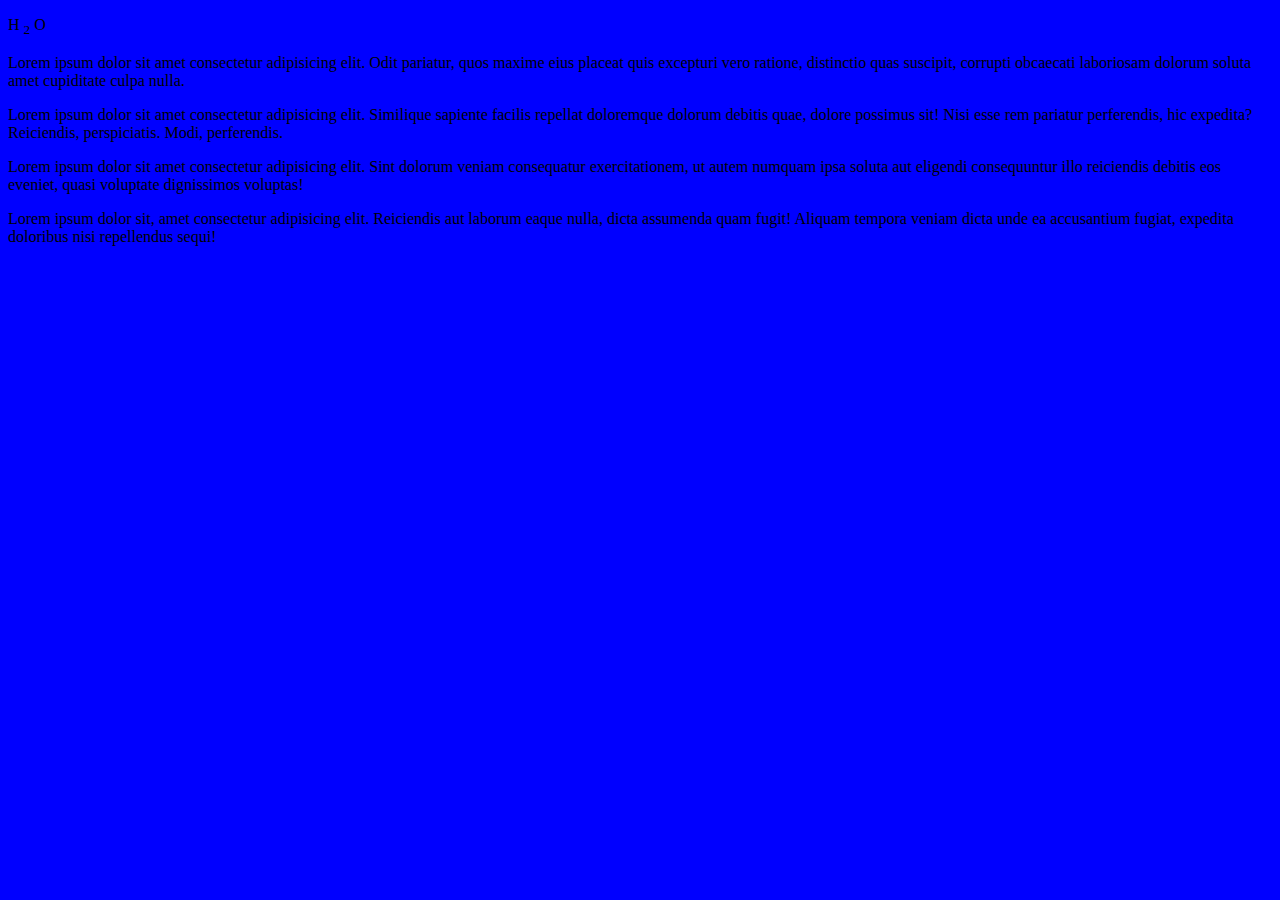
<file: index.html>
<!DOCTYPE html>
<html lang="en">
<head>
    <meta charset="UTF-8">
    <meta name="viewport" content="width=device-width, initial-scale=1.0">
    <title>Document</title>
</head>
<body style="background-color: blue ;">
 <p>H <mark style="background-color: blue;"><sub> 2</sub> </mark> O</p> 
<p>Lorem ipsum dolor sit amet consectetur adipisicing elit. Odit pariatur, quos maxime eius placeat quis excepturi vero ratione, distinctio quas suscipit, corrupti obcaecati laboriosam dolorum soluta amet cupiditate culpa nulla.</p>
<p>Lorem ipsum dolor sit amet consectetur adipisicing elit. Similique sapiente facilis repellat doloremque dolorum debitis quae, dolore possimus sit! Nisi esse rem pariatur perferendis, hic expedita? Reiciendis, perspiciatis. Modi, perferendis.</p>
<p>Lorem ipsum dolor sit amet consectetur adipisicing elit. Sint dolorum veniam consequatur exercitationem, ut autem numquam ipsa soluta aut eligendi consequuntur illo reiciendis debitis eos eveniet, quasi voluptate dignissimos voluptas!</p>
<p>
Lorem ipsum dolor sit, amet consectetur adipisicing elit. Reiciendis aut laborum eaque nulla, dicta assumenda quam fugit! Aliquam tempora veniam dicta unde ea accusantium fugiat, expedita doloribus nisi repellendus sequi!
</body>
</html>
</file>
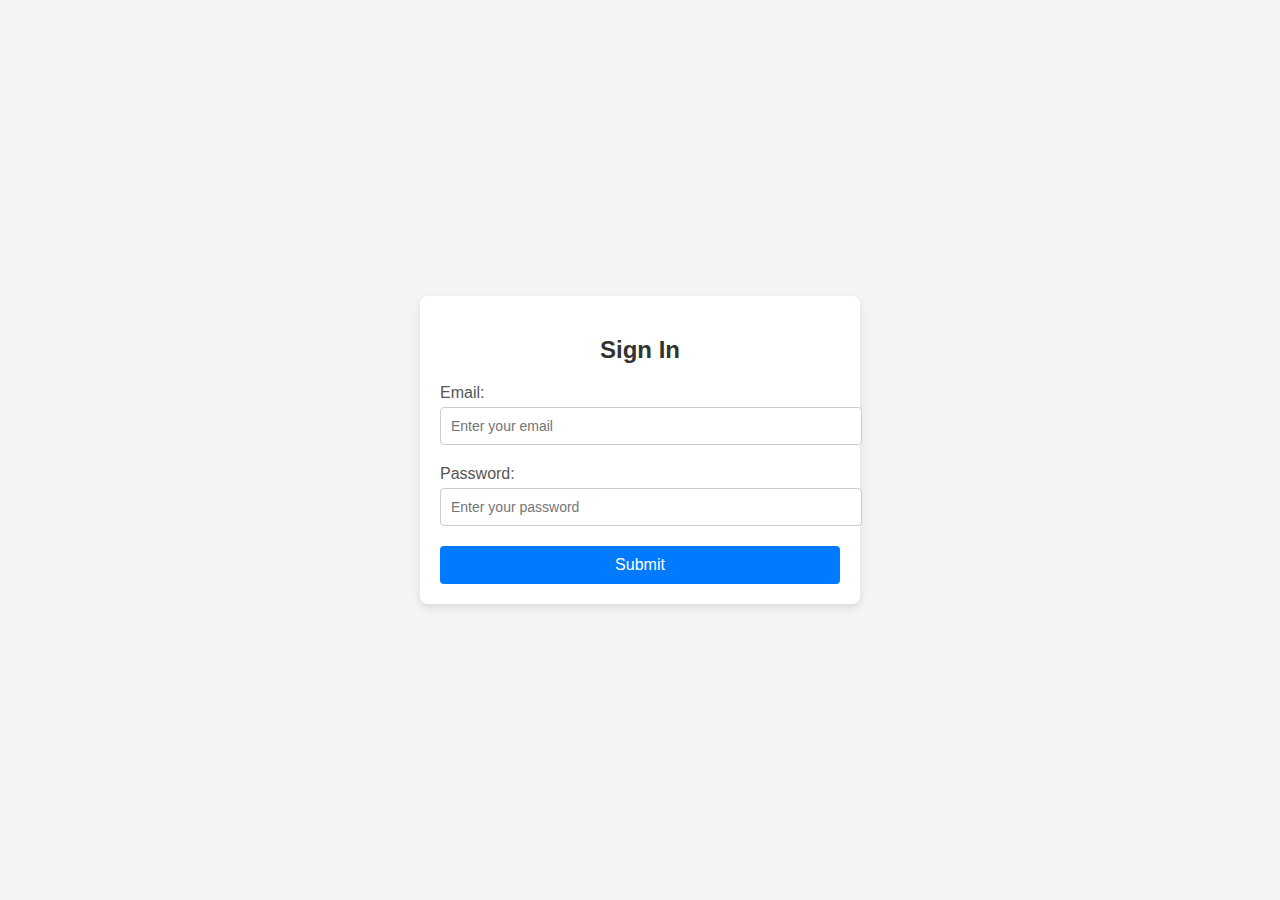
<file: 2211CS030091/index4.html>
<!DOCTYPE html>
<html lang="en">
<head>
    <meta charset="UTF-8">
    <meta name="viewport" content="width=device-width, initial-scale=1.0">
    <title>Inline Form Validation</title>
    <style>
        body {
            font-family: Arial, sans-serif;
            margin: 0;
            padding: 0;
            display: flex;
            justify-content: center;
            align-items: center;
            height: 100vh;
            background-color: #f4f4f4;
        }

        .form-container {
            background: #fff;
            padding: 20px;
            border-radius: 8px;
            box-shadow: 0 4px 8px rgba(0, 0, 0, 0.1);
            width: 100%;
            max-width: 400px;
        }

        .form-container h2 {
            text-align: center;
            margin-bottom: 20px;
            color: #333;
        }

        .form-group {
            margin-bottom: 20px;
            position: relative;
        }

        .form-group label {
            display: block;
            margin-bottom: 5px;
            color: #555;
        }

        .form-group input {
            width: 100%;
            padding: 10px;
            border: 1px solid #ccc;
            border-radius: 4px;
            font-size: 14px;
            outline: none;
        }

        .form-group input:focus {
            border-color: #007BFF;
        }

        .form-group .error {
            color: #ff4d4d;
            font-size: 12px;
            margin-top: 5px;
            display: none;
        }

        .form-group .success {
            color: #28a745;
            font-size: 12px;
            margin-top: 5px;
            display: none;
        }

        .form-group input.error-border {
            border-color: #ff4d4d;
        }

        .form-group input.success-border {
            border-color: #28a745;
        }

        .submit-btn {
            width: 100%;
            padding: 10px;
            background: #007BFF;
            color: #fff;
            border: none;
            border-radius: 4px;
            font-size: 16px;
            cursor: pointer;
            transition: background-color 0.3s ease;
        }

        .submit-btn:hover {
            background: #0056b3;
        }
    </style>
</head>
<body>
    <div class="form-container">
        <h2>Sign In</h2>
        <form id="loginForm">
            <div class="form-group">
                <label for="email">Email:</label>
                <input type="email" id="email" placeholder="Enter your email">
                <span class="error" id="emailError">Please enter a valid email address.</span>
                <span class="success" id="emailSuccess">Looks good!</span>
            </div>
            <div class="form-group">
                <label for="password">Password:</label>
                <input type="password" id="password" placeholder="Enter your password">
                <span class="error" id="passwordError">Password must be at least 6 characters.</span>
                <span class="success" id="passwordSuccess">Looks good!</span>
            </div>
            <button type="submit" class="submit-btn">Submit</button>
        </form>
    </div>

    <script>
        const emailInput = document.getElementById('email');
        const passwordInput = document.getElementById('password');
        const emailError = document.getElementById('emailError');
        const passwordError = document.getElementById('passwordError');
        const emailSuccess = document.getElementById('emailSuccess');
        const passwordSuccess = document.getElementById('passwordSuccess');

        emailInput.addEventListener('input', () => {
            const email = emailInput.value;
            if (/^[^\s@]+@[^\s@]+\.[^\s@]+$/.test(email)) {
                emailInput.classList.remove('error-border');
                emailInput.classList.add('success-border');
                emailError.style.display = 'none';
                emailSuccess.style.display = 'block';
            } else {
                emailInput.classList.add('error-border');
                emailInput.classList.remove('success-border');
                emailError.style.display = 'block';
                emailSuccess.style.display = 'none';
            }
        });

        passwordInput.addEventListener('input', () => {
            const password = passwordInput.value;
            if (password.length >= 6) {
                passwordInput.classList.remove('error-border');
                passwordInput.classList.add('success-border');
                passwordError.style.display = 'none';
                passwordSuccess.style.display = 'block';
            } else {
                passwordInput.classList.add('error-border');
                passwordInput.classList.remove('success-border');
                passwordError.style.display = 'block';
                passwordSuccess.style.display = 'none';
            }
        });

        const form = document.getElementById('loginForm');
        form.addEventListener('submit', (e) => {
            e.preventDefault();
            alert('Form submitted successfully!');
        });
    </script>
</body>
</html>
</file>
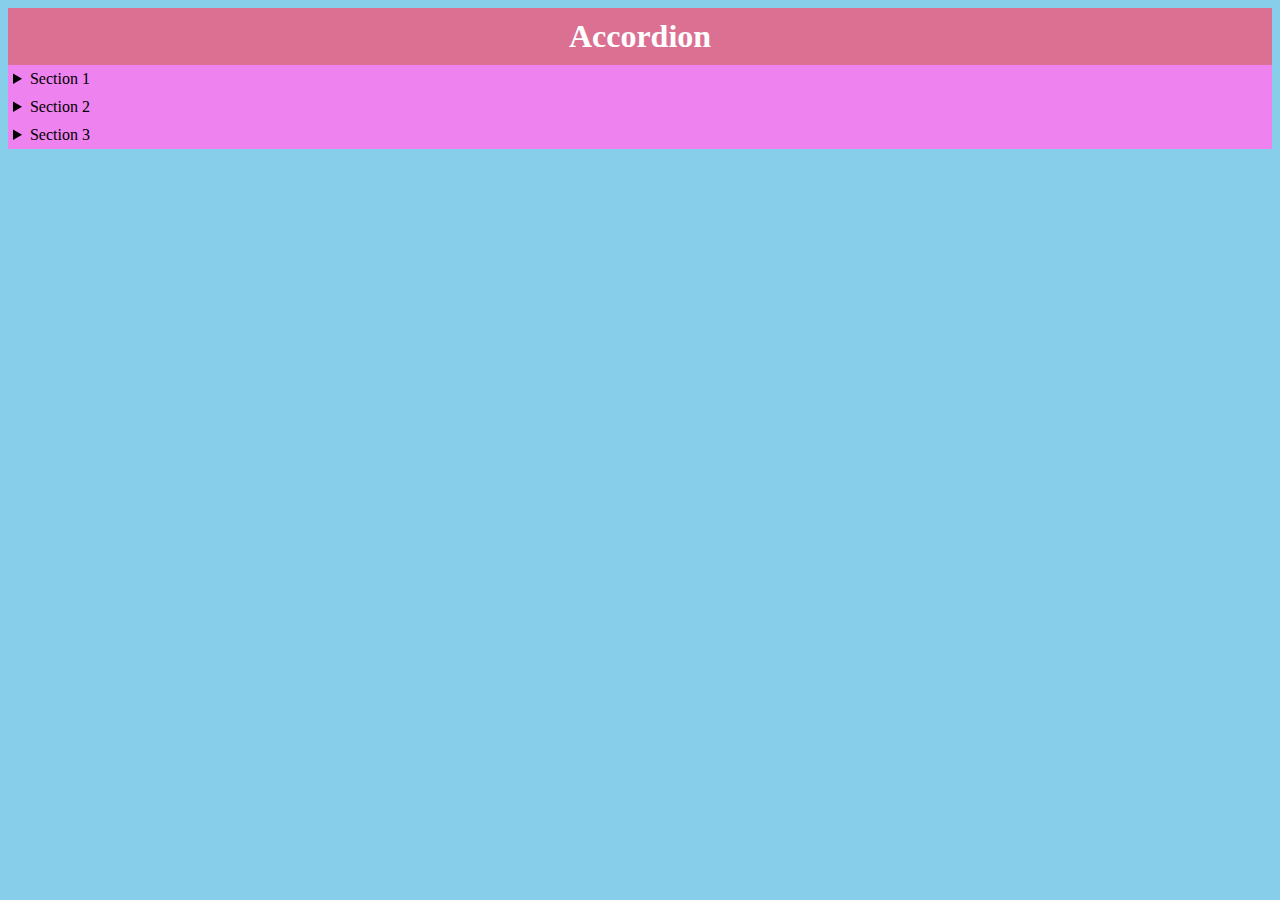
<file: 2211CS030091/index6.html>
<!DOCTYPE html>
<html lang="en">
<head>
    <meta charset="UTF-8">
    <meta name="viewport" content="width=device-width, initial-scale=1.0">
    <title>Document</title>
<style>
body {
background-color:skyblue;
}
details{
    background-color: bisque;
    color:black
}
summary {
    background-color: violet;
    padding: 5px;
    cursor: pointer;
}

summary:hover {
    color: yellow;
}
h1{
    background-color: palevioletred;
    color:white;
    font-family: 'Times New Roman', Times, serif;
    text-align: center;
    justify-content: center;

}


h1 {
    background-color: palevioletred;
    color: white;
    font-family: 'Times New Roman', Times, serif;
    text-align: center;
    justify-content: center;
    margin: 0;
    padding: 10px;
}


h1:hover{
    color: yellow;
}


</style>
</head>
<body>
    <h1><b>Accordion</b></h1>
    <details>
        <summary>Section  1
            
        </summary>
        <p>Lorem ipsum dolor sit amet consectetur adipisicing elit. Commodi vitae debitis sed, odit, eaque doloremque nesciunt magnam laudantium excepturi, animi similique. Quam aliquid ipsam voluptate laudantium nostrum exercitationem quasi illum.</p>
    </details>
    <details>
        <summary>Section  2
            
        </summary>
        <p>Lorem ipsum dolor sit amet consectetur adipisicing elit. Commodi vitae debitis sed, odit, eaque doloremque nesciunt magnam laudantium excepturi, animi similique. Quam aliquid ipsam voluptate laudantium nostrum exercitationem quasi illum.</p>
    </details>
    <details>
        <summary>Section  3
            
        </summary>
        <p>Lorem ipsum dolor sit amet consectetur adipisicing elit. Commodi vitae debitis sed, odit, eaque doloremque nesciunt magnam laudantium excepturi, animi similique. Quam aliquid ipsam voluptate laudantium nostrum exercitationem quasi illum.</p>
    </details>
    
</body>
</html>
</file>
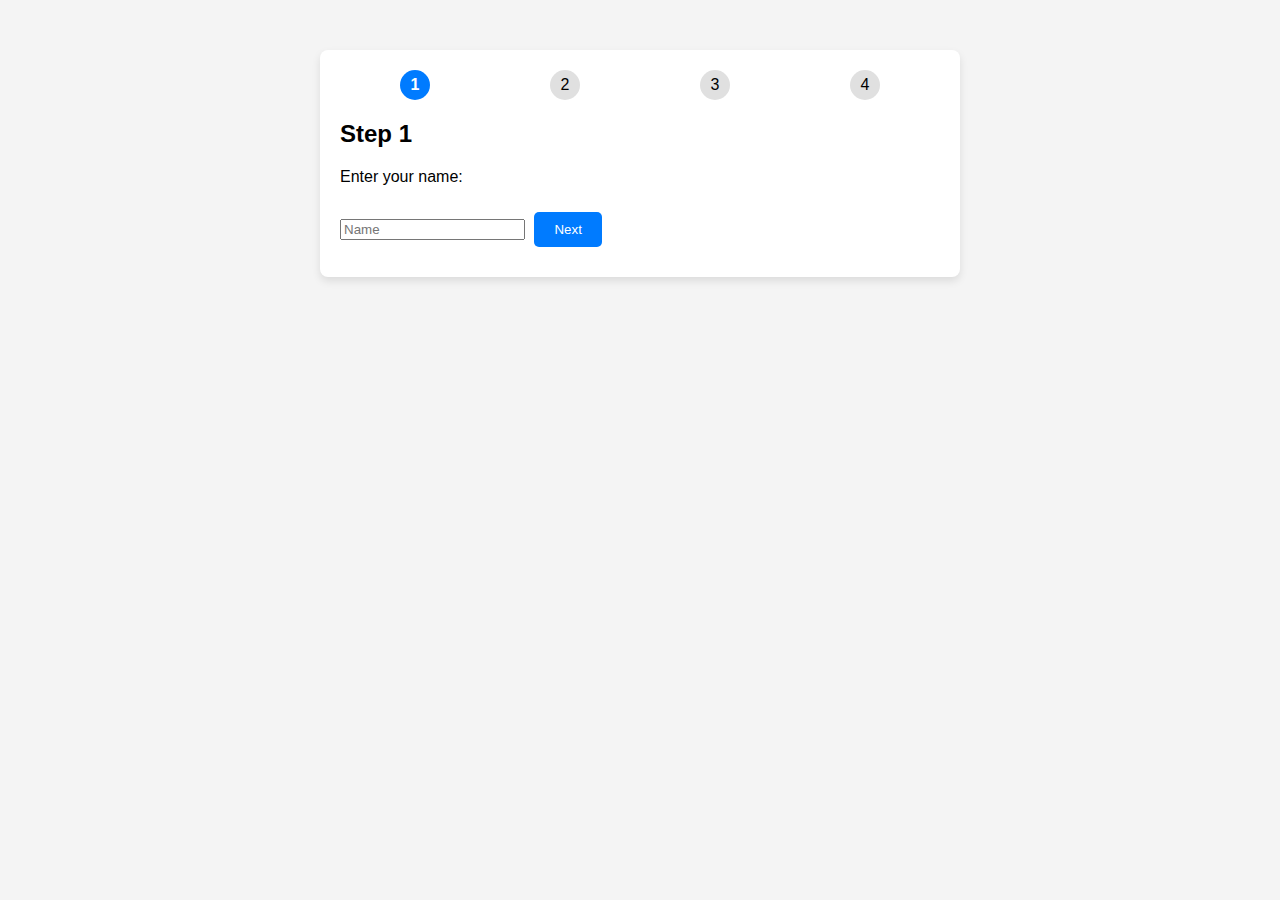
<file: 2211CS030091/index9.html>
<!DOCTYPE html>
<html lang="en">
<head>
    <meta charset="UTF-8">
    <meta name="viewport" content="width=device-width, initial-scale=1.0">
    <title>Multi-Step Form with Progress Bar</title>
    <style>
        body {
            font-family: Arial, sans-serif;
            margin: 0;
            padding: 0;
            background-color: #f4f4f4;
        }

        .container {
            width: 90%;
            max-width: 600px;
            margin: 50px auto;
            background: #fff;
            padding: 20px;
            border-radius: 8px;
            box-shadow: 0 4px 8px rgba(0, 0, 0, 0.1);
        }

        .progress-bar {
            display: flex;
            align-items: center;
            margin-bottom: 20px;
            position: relative;
        }

        .progress-bar .progress {
            position: absolute;
            top: 50%;
            left: 0;
            height: 5px;
            background: #007bff;
            width: 0%;
            transition: width 0.3s ease;
            transform: translateY(-50%);
            z-index: 1;
        }

        .progress-bar .step {
            width: 25%;
            text-align: center;
            position: relative;
            z-index: 2;
        }

        .progress-bar .step.active {
            color: #007bff;
            font-weight: bold;
        }

        .progress-bar .step::before {
            content: attr(data-step);
            width: 30px;
            height: 30px;
            line-height: 30px;
            background: #e0e0e0;
            border-radius: 50%;
            display: inline-block;
            margin: auto;
        }

        .progress-bar .step.active::before {
            background: #007bff;
            color: #fff;
        }

        .form-step {
            display: none;
        }

        .form-step.active {
            display: block;
        }

        button {
            padding: 10px 20px;
            margin: 10px 5px;
            border: none;
            background: #007bff;
            color: white;
            cursor: pointer;
            border-radius: 5px;
            transition: background 0.3s ease;
        }

        button:hover {
            background: #0056b3;
        }

        button[disabled] {
            background: #cccccc;
            cursor: not-allowed;
        }
    </style>
</head>
<body>
    <div class="container">
        <div class="progress-bar">
            <div class="progress" id="progress"></div>
            <div class="step active" data-step="1"></div>
            <div class="step" data-step="2"></div>
            <div class="step" data-step="3"></div>
            <div class="step" data-step="4"></div>
        </div>

        <form id="multiStepForm">
            <div class="form-step active">
                <h2>Step 1</h2>
                <p>Enter your name:</p>
                <input type="text" placeholder="Name" required>
                <button type="button" class="next-btn">Next</button>
            </div>
            <div class="form-step">
                <h2>Step 2</h2>
                <p>Enter your email:</p>
                <input type="email" placeholder="Email" required>
                <button type="button" class="prev-btn">Previous</button>
                <button type="button" class="next-btn">Next</button>
            </div>
            <div class="form-step">
                <h2>Step 3</h2>
                <p>Enter your phone:</p>
                <input type="tel" placeholder="Phone" required>
                <button type="button" class="prev-btn">Previous</button>
                <button type="button" class="next-btn">Next</button>
            </div>
            <div class="form-step">
                <h2>Step 4</h2>
                <p>Review and submit your details:</p>
                <button type="button" class="prev-btn">Previous</button>
                <button type="submit" class="submit-btn">Submit</button>
            </div>
        </form>
    </div>
    <script>
        document.addEventListener("DOMContentLoaded", () => {
            const progress = document.getElementById("progress");
            const steps = document.querySelectorAll(".step");
            const formSteps = document.querySelectorAll(".form-step");
            const nextButtons = document.querySelectorAll(".next-btn");
            const prevButtons = document.querySelectorAll(".prev-btn");

            let currentStep = 0;

            const updateFormSteps = () => {
                formSteps.forEach((formStep, index) => {
                    formStep.classList.toggle("active", index === currentStep);
                });

                steps.forEach((step, index) => {
                    step.classList.toggle("active", index <= currentStep);
                });

                const progressWidth = (currentStep / (steps.length - 1)) * 100;
                progress.style.width = progressWidth + "%";
            };

            nextButtons.forEach(button => {
                button.addEventListener("click", () => {
                    if (currentStep < steps.length - 1) {
                        currentStep++;
                        updateFormSteps();
                    }
                });
            });

            prevButtons.forEach(button => {
                button.addEventListener("click", () => {
                    if (currentStep > 0) {
                        currentStep--;
                        updateFormSteps();
                    }
                });
            });

            updateFormSteps();
        });
    </script>
</body>
</html>
</file>
